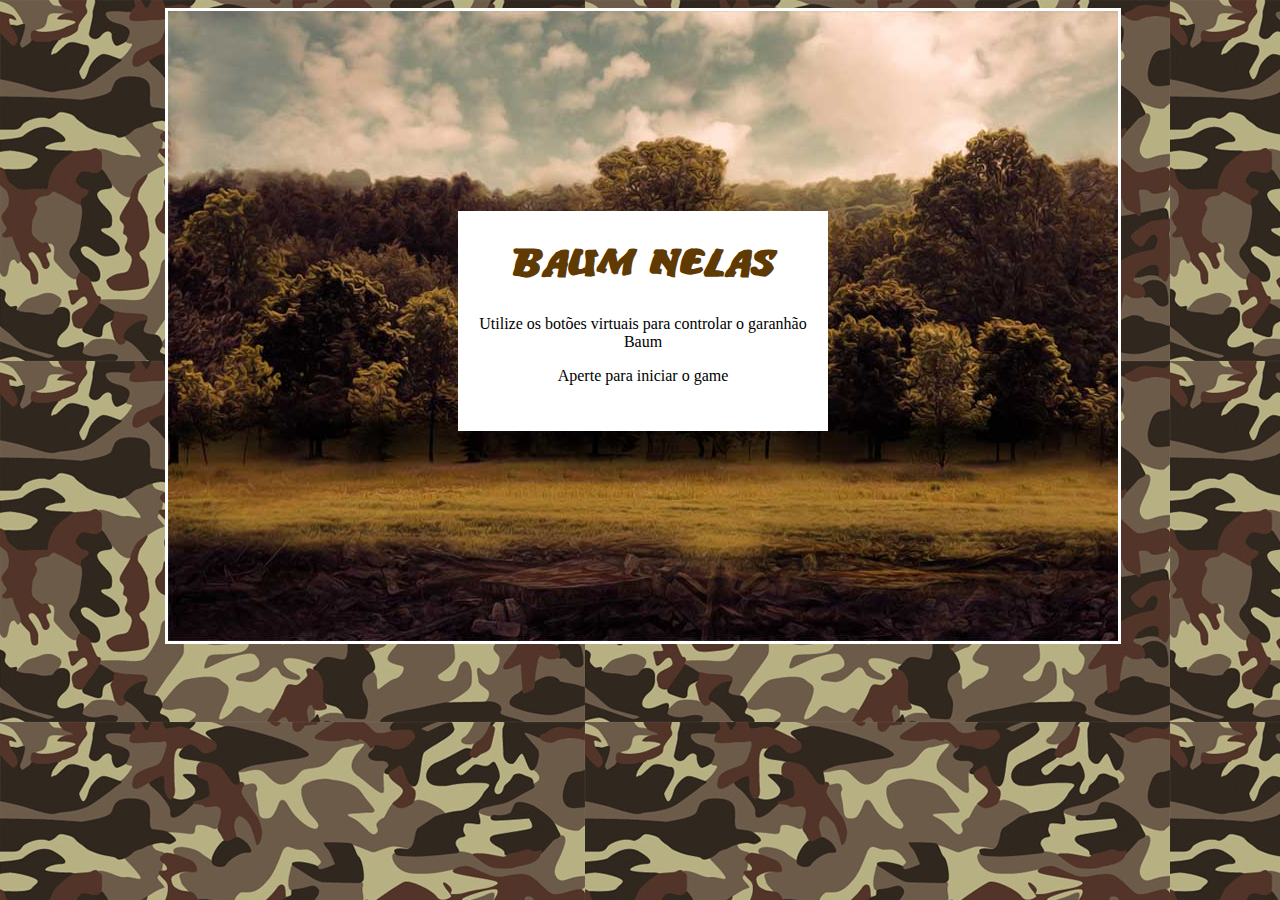
<file: index.html>
<!DOCTYPE html>
<html lang="pt-br">
<head>
    <meta charset="UTF-8">
    <meta name="viewport" content="width=device-width, initial-scale=1.0">
    <link rel="stylesheet" href="style/main.css" type="text/css">
    <title>Baum Nelas</title>
</head>
<body>
    <div id="container">
            
            <div id="fundoGame">
                <div id="inicio" onclick="start()"><h1>BAUM NELAS</h1> <!--O COMANDO DE START SE INICIA APARTIR DESSA DIV utilizando o comando onclik na chamada do js-->
            
                    <p>Utilize os botões virtuais para controlar o garanhão Baum</p>
                    <p>Aperte para iniciar o game</p>

                </div>
        </div>

</div>

    <audio src="sons/som.mp3" preload="auto" id="somDisparo"></audio>
    <audio src="sons/explosao.mp3" preload="auto" id="somExplosao"></audio>
    <audio src="sons/musica_fundo.mp3" preload="auto" id="musica"></audio>
    <audio src="sons/gameover.mp3" preload="auto" id="somGameover"></audio>
    <audio src="sons/perdido.mp3" preload="auto" id="somPerdido"></audio>	
    <audio src="sons/resgate.mp3" preload="auto" id="somResgate"></audio>

    <script type="text/javascript" src="js/jquery-1.11.1.min.js"></script>
    <script type="text/javascript" src="js/jquery-collision.min.js"></script>
    <script type="text/javascript" src="js/setup.js"></script>
    
</body>
</html>
</file>
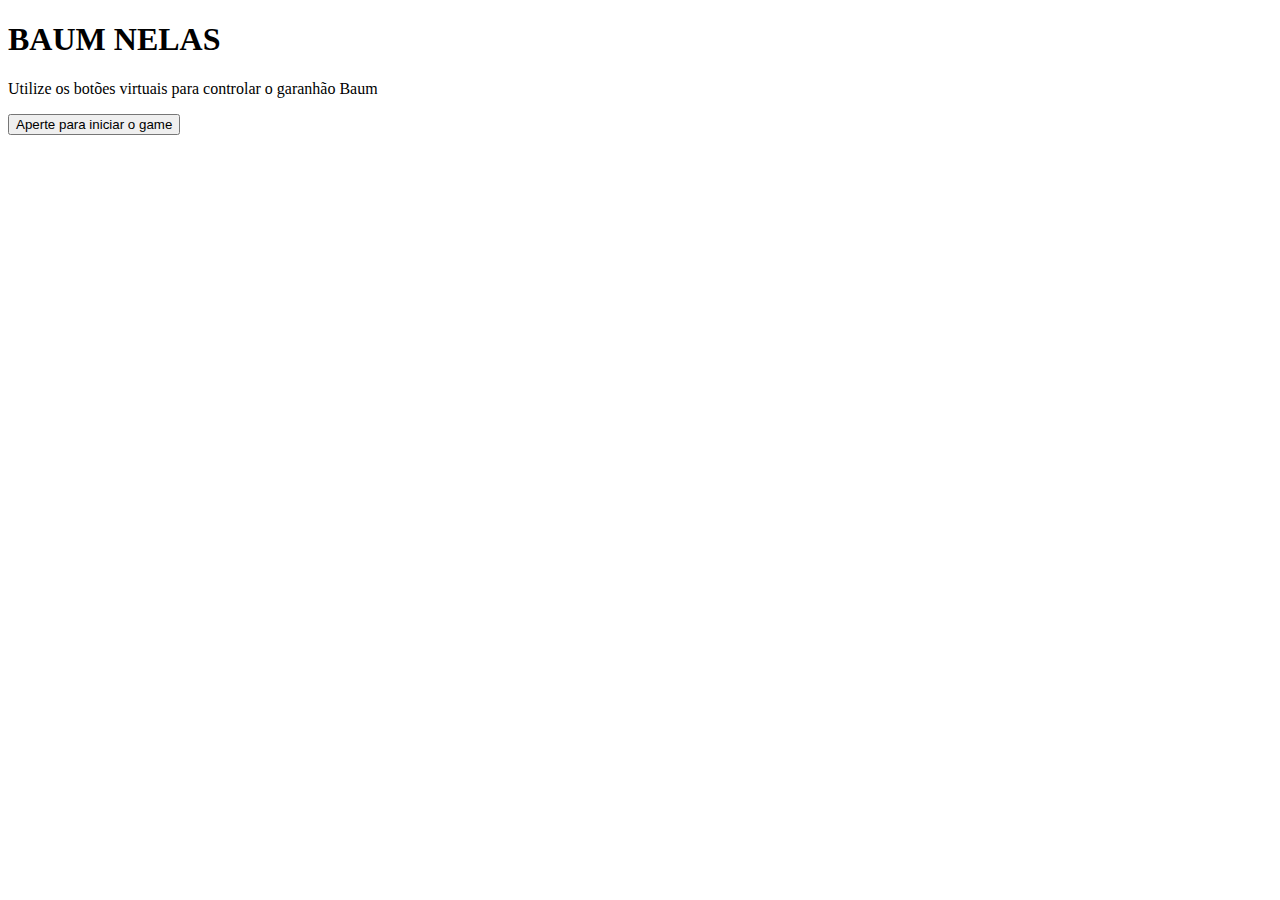
<file: GAME_HTML/index.html>
<!DOCTYPE html>
<html lang="pt-br">
<head>
    <meta charset="UTF-8">
    <meta name="viewport" content="width=device-width, initial-scale=1.0">
    <title>Baum Nelas</title>
</head>
<body>
    <div id="container">

        <div id="inicio"><h1>BAUM NELAS</h1>
            
            <div id="fundogame">
            
                <p>Utilize os botões virtuais para controlar o garanhão Baum</p>
                <button role="button" class="botao">Aperte para iniciar o game</button>

            </div>
        </div>

    </div>
    
</body>
</html>
</file>
<file: style/main.css>
@font-face{
    font-family: Titulo;
    src:url(../fontes/ANODETONOONE.TTF);
}

h1{
    font-family: Titulo;
    font-size: 40px;
    color: #603A03;
}

body{
    background-image: url(../img/fundo.jpg);
}

#container{
    width: 950px;
    height: auto;
    position: relative;
    margin-left: auto;
    margin-right: auto;
}

#fundoGame{
    width: 950px;
    height: 630px;
    background-image:url(../img/fundo_game.jpg);
    border-color: #FFF;
    border-style: solid;
}

#jogador{
    width: 256px;
    height: 66px;
    position: absolute;
    left: 8px;
    top: 179px;
    background-image: url(../img/apache.png);
}

#inimigo1{
    width: 256px;
    height: 66px;
    position: absolute;
    left: 689px;
    top: 253px;
    background-image: url(../img/inimigo1.png);
}

#inimigo2{
    width: 165px;
    height: 70px;
    position: absolute;
    left: 775px;
    top: 447px;
    background-image: url(../img/inimigo2.png);
}

#amigo{
    width: 44px;
    height: 51px;
    position: absolute;
    left: 10px;
    top: 464px;
    background-image: url(../img/amigo.png);
}
/*BOX DO MENU*/
#inicio{
    width: 350px;
    height: 200px;
    background-color: white;
    margin-left: auto;
    margin-right: auto;
    margin-top: 200px;
    text-align: center;
    padding: 10px;
}

.anima1{
    background-image: url(../img/apache.png);
    animation: play .5s steps(2) infinite;

    /*FUNÇÕES PARA RODAR ANIMATION NOS NAVEGADORES*/
    -webkit-animation: play .5s steps(2) infinite;/*GOOGLE CHORME*/
    -moz-animation: play .5s steps(2) infinite;/*MOZILLA*/
    -ms-animation: play .5s steps(2) infinite;/*INTERNET EXPLORER*/
    -o-animation: play .5s steps(2) infinite;/*OPERA*/
}

@keyframes play{
    from {background-position: 0px;}
    to {background-position: -512px;}
}
/*LINKANDO AS KEYS PARA RODAR NO NAVEGADOR*/
@-webkit-keyframes play {
    from { background-position:0px; }
      to { background-position: -512px; }
 }
 

 .anima2 {
    background-image:url(../imgs/inimigo1.png);
    animation: play .5s steps(2) infinite;
    -webkit-animation: play .5s steps(2) infinite;

}

.anima3 {
	background-image:url(../imgs/amigo.png);
	animation:play2 .9s steps(12) infinite;
	-webkit-animation: play2 .9s steps(12) infinite;
   
}

@keyframes play2 {
	from {background-position:0px;}
	to {background-position:-528px;}
}

@-webkit-keyframes play2 {
   from { background-position:    0px; }
     to { background-position: -528px; }
}

#disparo{
    width: 50px;
    height: 8px;
    position: absolute;
    background-image: url(../img/disparo.png);
}

#explosao1 {
	width:15px;
	height:87px;
	position:absolute;

}

#explosao2 {
	width:15px;
	height:87px;
	position:absolute;
	
}

#explosao3 {
	width:44px;
	height:51px;
	position:absolute;
}

.anima4 {
	width:44px;
	height:51px;
	background-image:url(../img/amigo_morte.png);
	animation:play3 .5s steps(7) infinite;
	-webkit-animation: play3 .5s steps(7) infinite;
    -moz-animation: play3 .5s steps(7) infinite;
    -ms-animation: play3 .5s steps(7) infinite;
     -o-animation: play3 .5s steps(7) infinite;
}

@keyframes play3 {
	from {background-position:0px;}
	to {background-position:-308px;}
}

@-webkit-keyframes play3 {
   from { background-position:    0px; }
     to { background-position: -308px; }
}

@-moz-keyframes play3 {
   from { background-position:    0px; }
     to { background-position: -308px; }
}

@-ms-keyframes play3 {
   from { background-position:    0px; }
     to { background-position: -308px; }
}

@-o-keyframes play3 {
   from { background-position:    0px; }
     to { background-position: -308px; }
}

#placar {
	width: 450px;
	height: 50px;
	position: absolute;
	left: 5px;
	top: 590px;
}

h2 {
	font-family:Titulo;
	font-size:20px;
	color:#FFF
}

#energia {
	width: 140px;
	height: 38px;
	position: absolute;
	left: 750px;
	top: 7px;	
}

h3 {
	font-family:Titulo;
	font-size:20px;
	color:#603A03;

}

#fim {
	width:350px;
	height:200px;
	background-color:#FFF;
 	margin-left:auto;
    	margin-right:auto;
 	margin-top:100px;
	text-align:center;
	padding:10px;

}
</file>
